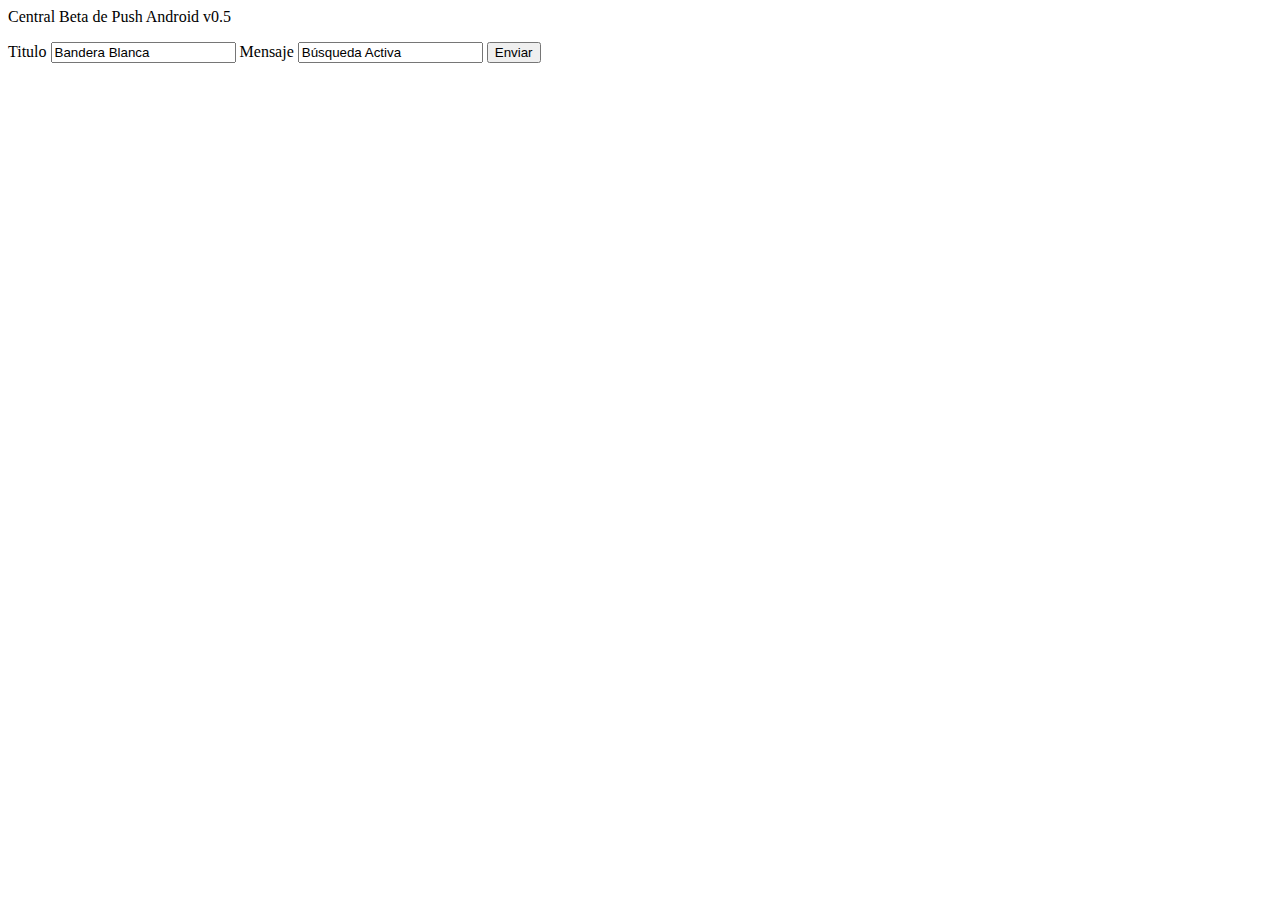
<file: gcm-server/index.html>
<html>
<head>
	<title>PushMachine v0.5</title>
</head>
<body>
<p>Central Beta de Push Android v0.5</p>
<form action="sender.php" method="get">
	<label for="title">Titulo</label>
	<input type="text" name="title" value="Bandera Blanca"/>
	<label for="msj">Mensaje</label>
	<input type="text" name="msj" value="Búsqueda Activa"/>
	<input type="submit" value="Enviar"/>
</form>
</body>
</html>
</file>
